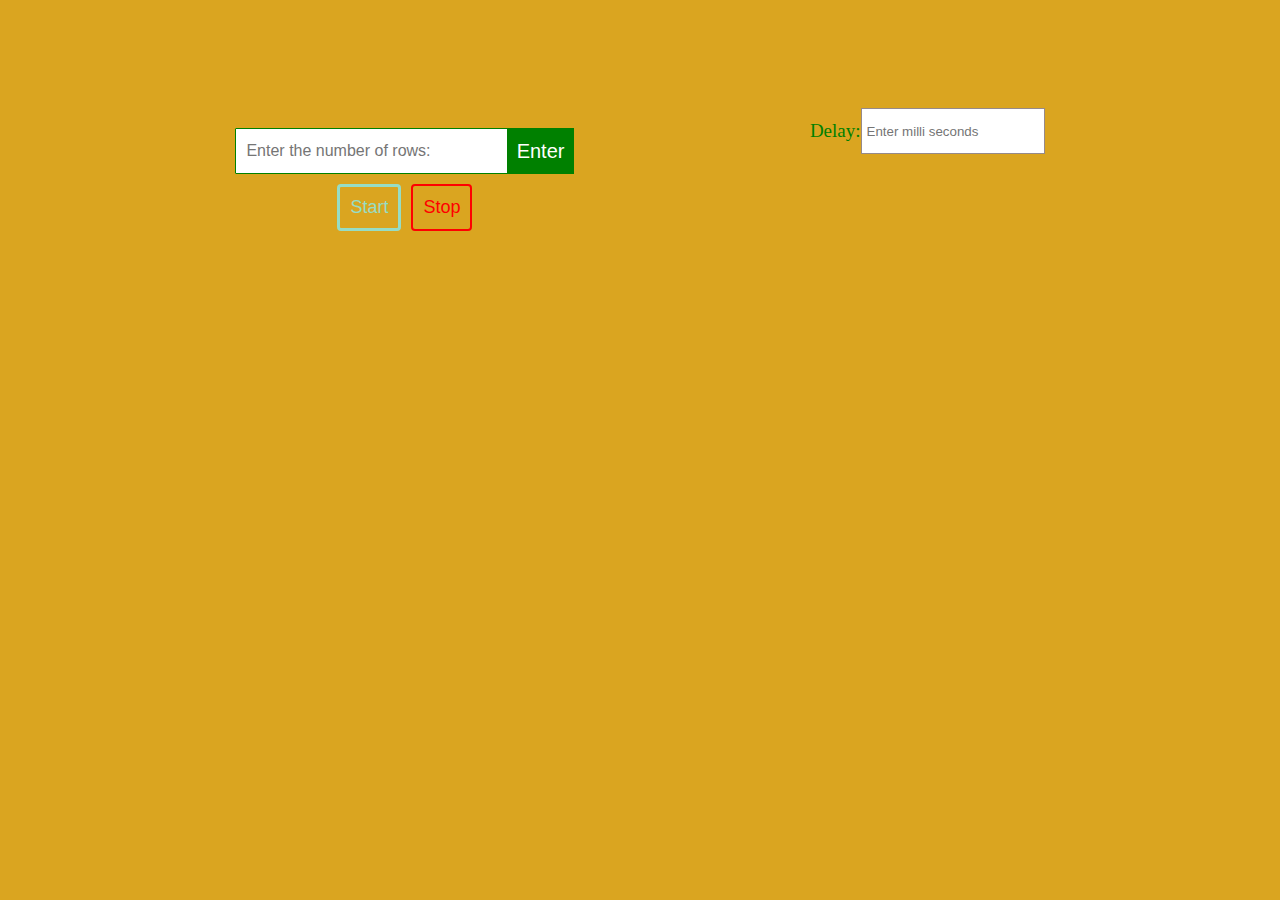
<file: index.html>
<!DOCTYPE html>
<html lang="en">
<head>
    <meta charset="UTF-8">
    <meta name="viewport" content="width=device-width, initial-scale=1.0">
    <link rel="stylesheet" href="style.css">
  <link rel="stylesheet" href="https://cdnjs.cloudflare.com/ajax/libs/font-awesome/6.6.0/css/all.min.css" integrity="sha512-Kc323vGBEqzTmouAECnVceyQqyqdsSiqLQISBL29aUW4U/M7pSPA/gEUZQqv1cwx4OnYxTxve5UMg5GT6L4JJg==" crossorigin="anonymous" referrerpolicy="no-referrer" />
    <title>project</title>
</head>
<body>
    
    <div class="main">
        <div class="lex">
<div class="flex">
<input type="number" id="rowCount" placeholder="Enter the number of rows:" min="1">
<button onclick="generatePyramid()">Enter</button>
</div>
<div id="pyramidContainer"></div>

<div class="buttons">
    <button onclick="startBlink()" class="starter">Start</button>
    <button onclick="stopBlink()" class="stoper">Stop</button>
</div>
</div>
<div class="delay-input">
    <label for="delay" class="rock">Delay:</label>
    <input type="number" id="delay" min="100" maxlength="100" placeholder="Enter milli seconds">
</div>
    </div>



    <script src="node.js"></script>
</body>
</html>
</file>
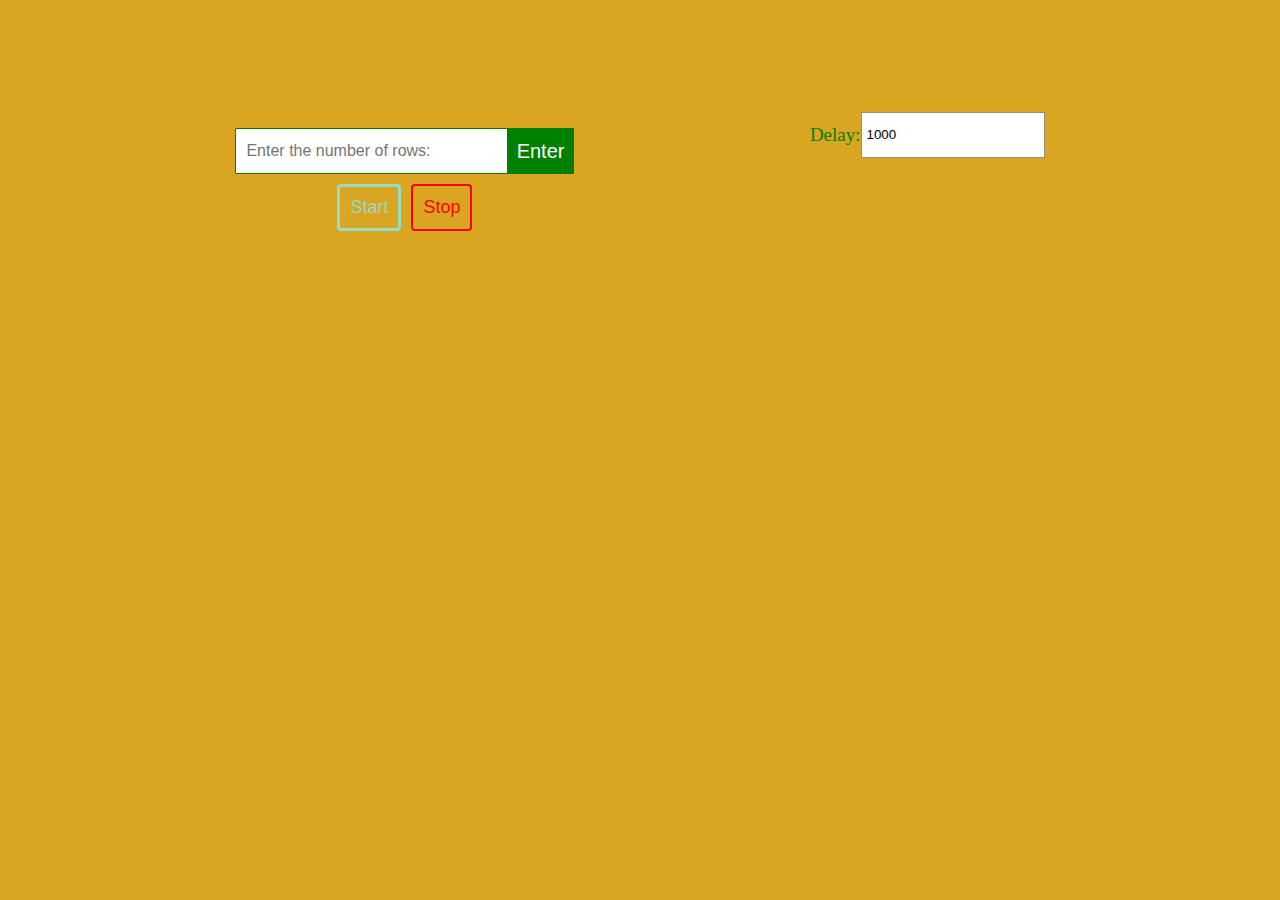
<file: active/index.html>
<!DOCTYPE html>
<html lang="en">
<head>
    <meta charset="UTF-8">
    <meta name="viewport" content="width=device-width, initial-scale=1.0">
    <link rel="stylesheet" href="style.css">
  <link rel="stylesheet" href="https://cdnjs.cloudflare.com/ajax/libs/font-awesome/6.6.0/css/all.min.css" integrity="sha512-Kc323vGBEqzTmouAECnVceyQqyqdsSiqLQISBL29aUW4U/M7pSPA/gEUZQqv1cwx4OnYxTxve5UMg5GT6L4JJg==" crossorigin="anonymous" referrerpolicy="no-referrer" />
    <title>project</title>
</head>
<body>
    
    <div class="main">
        <div class="lex">
<div class="flex">
<input type="number" id="rowCount" placeholder="Enter the number of rows:" min="1">
<button onclick="generatePyramid()">Enter</button>
</div>
<div id="pyramidContainer"></div>

<div class="buttons">
    <button onclick="startBlink()" class="starter">Start</button>
    <button onclick="stopBlink()" class="stoper">Stop</button>
</div>
</div>
<div class="delay-input">
    <label for="delay" class="rock">Delay:</label>
    <input type="number" id="delay" min="100" maxlength="100" value="1000" placeholder="Enter milli seconds">
</div>
    </div>



    <script src="node.js"></script>
</body>
</html>
</file>
<file: style.css>
*{
    margin: 0;
    padding: 0;
    box-sizing: border-box;
}
body{
    display: flex;
    height: 100%;
    background-color: goldenrod;
}
.main{
    display: flex;
    width: 100%;
    justify-content: space-evenly;
    margin: 10% auto;
}

.flex{
    display: flex;
    position: relative;
  /* right: 0; */
  left: 0;

   }
#rowCount{
    padding: 13px 120px;
    padding-left: 10px;
    width: 100%;
    box-sizing: border-box;
    border-radius: 1px;
    border: 1px solid green;
    font-size: 16px;
}
.flex button{
    position: absolute;
   
    right: 0;
    top: 0;
    /* top: 2px; */
    padding:  3px 10px;
    border: none;
    background-color: green;
    color: #fff;
    bottom: 0;
    cursor: pointer;
    font-size: 20px;
}
.starter{
    padding: 10px;
    border: 3px solid rgb(150, 221, 197) ;
    background-color: transparent;
    color: rgb(150, 221, 197);
    font-size: 18px;
    border-radius: 4px;
    letter-spacing: normal;
    cursor: pointer;
}
.stoper{
     padding: 10px;
    border: 2px solid red;
    background-color: transparent;
    color: red;
    font-size: 18px;
    border-radius: 4px;
letter-spacing: normal;
cursor: pointer;
}
#delay{
    width: 100px;
    padding-left: 5px;
    height: 46px;
    border: 1px solid #968a8a;
    /* padding-right: 50px; */
    width: 100%;
   
}
.lex{
    display: flex;
    flex-direction: column;
    row-gap: 5px;
}
.buttons{
    display: flex;
    justify-content: center;
    gap: 10px;
}
.rock{
  color: green;
    font-size: 19px;
}

.round-button{
    width: 30px;
    height: 30px;
    border-radius: 50%;
    background-color: lightgrey;
    border: none;
    margin: 10px;
}
.pyramid-row {
            display: flex;
            justify-content: center;
            margin-bottom: 10px;
        }
.delay-input{
    display: flex;
    align-items: center;
     height: 6%;
}
.pyramidContainer{
    width: 100%;
    max-width: 1300px;
}
</file>
<file: active/style.css>
*{
    margin: 0;
    padding: 0;
    box-sizing: border-box;
}
body{
    display: flex;
    height: 100%;
    background-color: goldenrod;
}
.main{
    display: flex;
    width: 100%;
    justify-content: space-evenly;
    margin: 10% auto;
}

.flex{
    display: flex;
    position: relative;
  /* right: 0; */
  left: 0;

   }
#rowCount{
    padding: 13px 120px;
    padding-left: 10px;
    width: 100%;
    box-sizing: border-box;
    border-radius: 1px;
    border: 1px solid green;
    font-size: 16px;
}
.flex button{
    position: absolute;
   
    right: 0;
    top: 0;
    /* top: 2px; */
    padding:  3px 10px;
    border: none;
    background-color: green;
    color: #fff;
    bottom: 0;
    cursor: pointer;
    font-size: 20px;
}
.starter{
    padding: 10px;
    border: 3px solid rgb(150, 221, 197) ;
    background-color: transparent;
    color: rgb(150, 221, 197);
    font-size: 18px;
    border-radius: 4px;
    letter-spacing: normal;
    cursor: pointer;
}
.stoper{
     padding: 10px;
    border: 2px solid red;
    background-color: transparent;
    color: red;
    font-size: 18px;
    border-radius: 4px;
letter-spacing: normal;
cursor: pointer;
}
#delay{
    width: 100px;
    padding-left: 5px;
    height: 46px;
    border: 1px solid #968a8a;
    /* padding-right: 50px; */
    width: 100%;
   
}
.lex{
    display: flex;
    flex-direction: column;
    row-gap: 5px;
}
.buttons{
    display: flex;
    justify-content: center;
    gap: 10px;
}
.rock{
  color: green;
    font-size: 19px;
}

.round-button{
    width: 30px;
    height: 30px;
    border-radius: 50%;
    background-color: lightgrey;
    border: none;
    margin: 10px;
}
.pyramid-row {
            display: flex;
            justify-content: center;
            margin-bottom: 10px;
        }
.delay-input{
    display: flex;
    align-items: center;
     height: 13%;
}
.pyramidContainer{
    width: 100%;
    max-width: 1300px;
}
</file>
